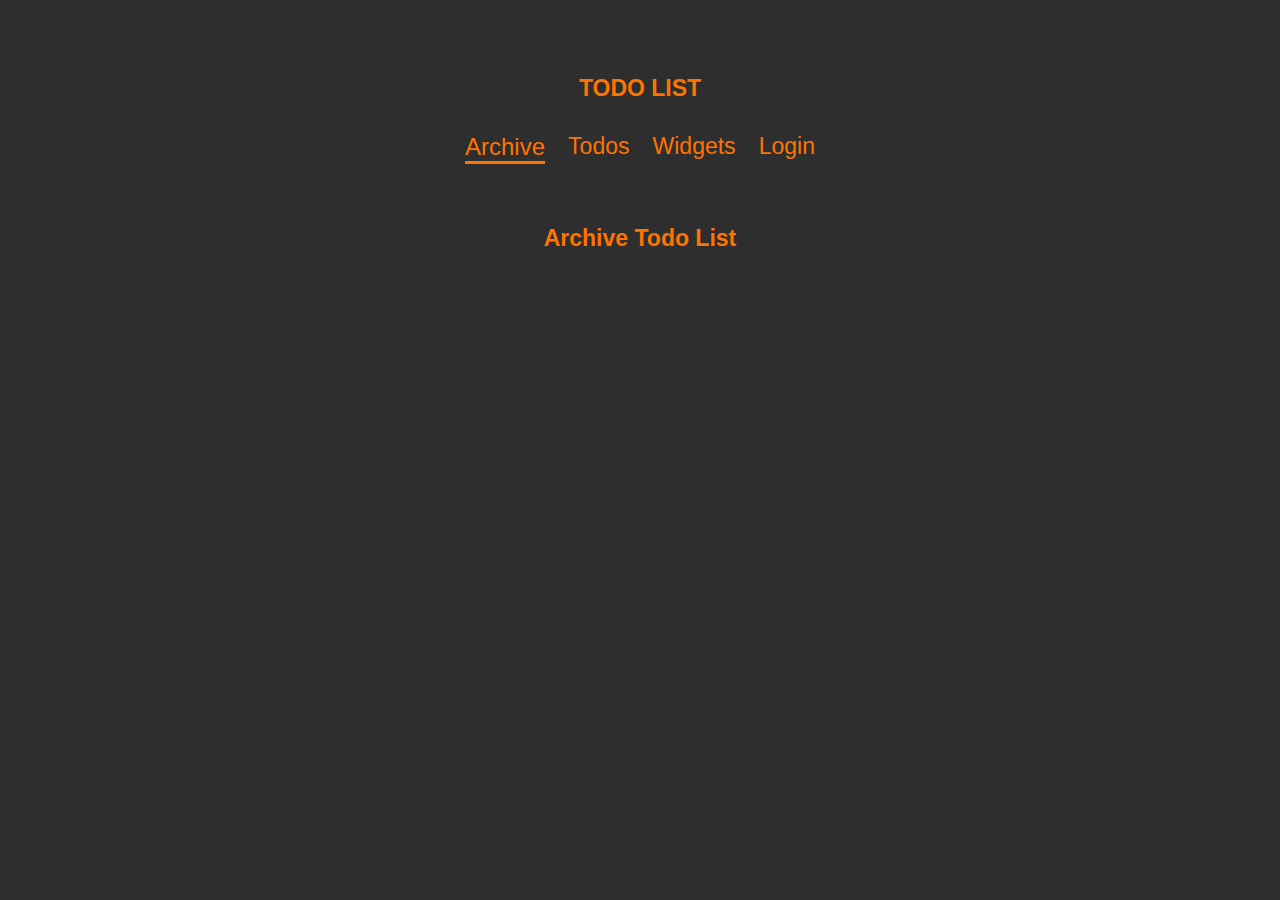
<file: index.html>
<!DOCTYPE html>
<html lang="en">
<head>
    <meta charset="UTF-8">
    <meta http-equiv="X-UA-Compatible" content="IE=edge">
    <meta name="viewport" content="width=device-width, initial-scale=1.0">
    <link rel="stylesheet" href="./css/reset.css">
    <link rel="stylesheet" href="./css/todo.css">
    <title>Todo List</title>
</head>
<body>
    <header class="section">
        <nav class="navigation">
            <h1>TODO LIST</h1>
            <ul class="navigation-list">
                <li>
                    <a class="link-menu" href="./index.html"><span class="text-nav active">Archive</span></a>
                </li>
                <li>
                    <a class="link-menu" href="./todos.html"><span class="text-nav">Todos</span></a>
                </li>
                <li>
                    <a class="link-menu" href="./widgets.html"><span class="text-nav">Widgets</span></a>
                </li>
                <li>
                    <a class="link-menu" href="./login.html"><span class="text-nav">Login</span></a>
                </li>
            </ul>
        </nav>
    </header>
   <main class="section">
    <h1 class="text-nav">Archive Todo List</h1>
   </main>
</body>
</html>
</file>
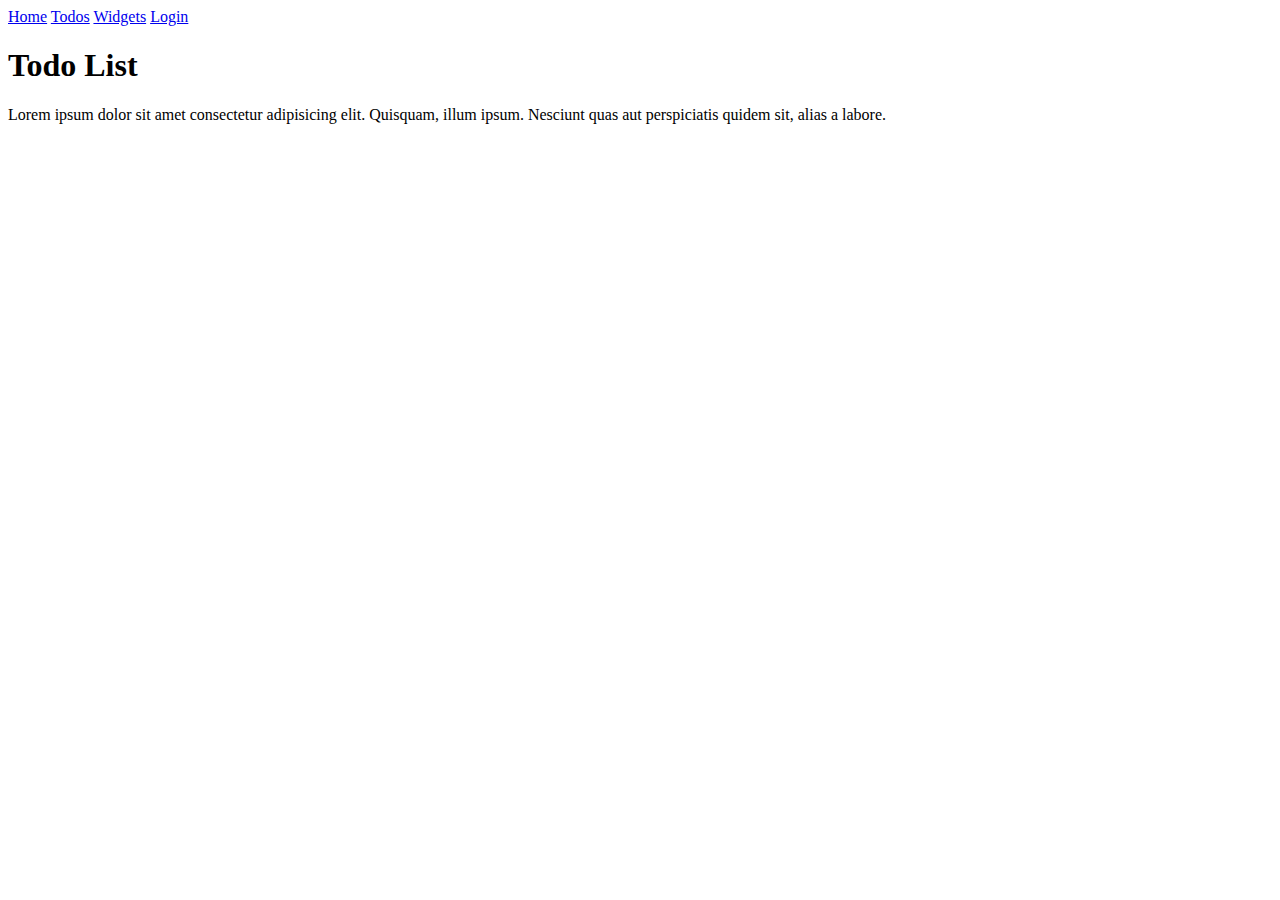
<file: src/index.html>
<!DOCTYPE html>
<html lang="en">
<head>
    <meta charset="UTF-8">
    <meta http-equiv="X-UA-Compatible" content="IE=edge">
    <meta name="viewport" content="width=device-width, initial-scale=1.0">
    <!-- <link rel="stylesheet" href="./index.css"> -->
    <title>Todo List</title>
</head>
<body>
   <header class="navigation">
    <nav>
        <a href="./index.html">Home</a>
        <a href="./todos.html">Todos</a>
        <a href="./widgets.html">Widgets</a>
        <a href="./login.html">Login</a>
    </nav>
   </header>
   <main>
    <h1>Todo List</h1>
    <p>Lorem ipsum dolor sit amet consectetur adipisicing elit. Quisquam, illum ipsum. Nesciunt quas aut perspiciatis quidem sit, alias a labore.</p>
   </main>
   <!-- <script src="./index.js/todos.js" type="module" ></script> -->
</body>
</html>
</file>
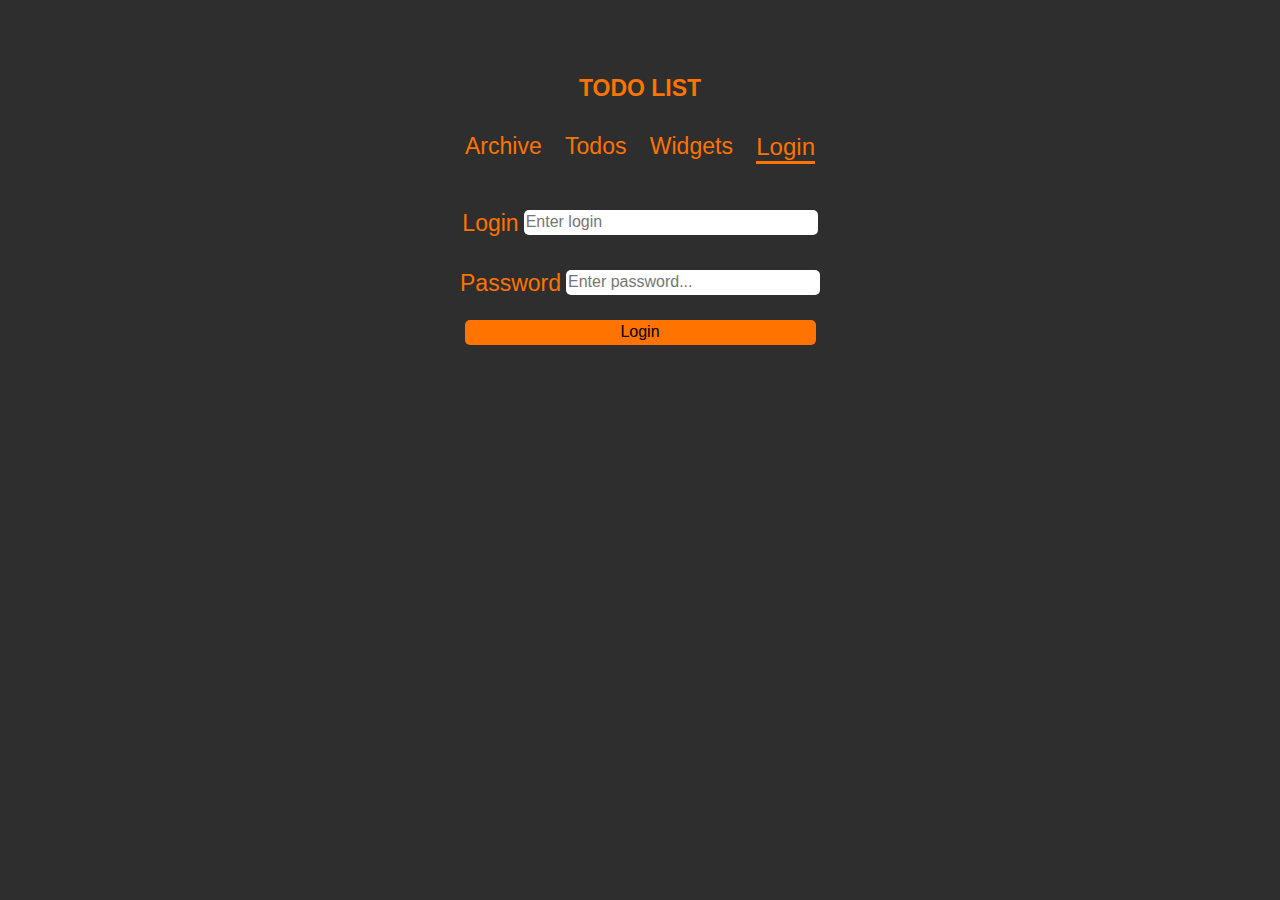
<file: login.html>
<!DOCTYPE html>
<html lang="en">
<head>
    <meta charset="UTF-8">
    <meta http-equiv="X-UA-Compatible" content="IE=edge">
    <meta name="viewport" content="width=device-width, initial-scale=1.0">
    <link rel="stylesheet" href="./css/reset.css">
    <link rel="stylesheet" href="./css/todo.css">
    <title>Todo List</title>
</head>
<body>
    <header class="section">
        <nav class="navigation">
            <h1>TODO LIST</h1>
            <ul class="navigation-list">
                <li>
                    <a class="link-menu" href="./index.html"><span class="text-nav">Archive</span></a>
                </li>
                <li>
                    <a class="link-menu" href="./todos.html"><span class="text-nav">Todos</span></a>
                </li>
                <li>
                    <a class="link-menu" href="./widgets.html"><span class="text-nav">Widgets</span></a>
                </li>
                <li>
                    <a class="link-menu" href="./login.html"><span class="text-nav active">Login</span></a>
                </li>
            </ul>
        </nav>
    </header>
   <main class="section">
        <form action="" class="login-form">
            <label for="" class="label-login-form">
                <span class="text-form">Login</span>
                <input class="qwery-input" type="text" name="login" placeholder="Enter login">
            </label>

            <label for="" class="label-login-form">
                <span class="text-form">Password</span>
                <input class="input" type="password" name="password" placeholder="Enter password...">
            </label>
            <button class="btn-submit">Login</button>
        </form>
        <script src="./index.js/login.js"></script>
   </main>
</body>
</html>
</file>
<file: css/todo.css>
body {
    display: flex;
    flex-direction: column;
    align-items: center;
    background-color: rgb(46, 46, 46);
}

.section {
    width: 375px;
}

h1 {
    font-family: 'Kanit', sans-serif;
    font-size: 23px;
    text-align: center;
    color: rgb(255, 115, 0);
}

.navigation {
    display: flex;
    flex-direction: column;
    align-items: center;
    text-align: center;
    margin-top: 60px;
    margin-bottom: 30px;
}

.navigation-list {
    width: 350px;
    display: flex;
    justify-content: space-between
}

.link-menu {
    display: flex;
    align-items: center;
    justify-content: center;
}

.text-nav {
    text-align: center;
    color: rgb(255, 115, 0);
    font-family: 'Kanit', sans-serif;
    font-size: 23px;
}

.text-nav:hover {
    color: rgb(255, 168, 96);
    font-size: 24px;
}

.active {
    font-family: 'Kanit', sans-serif;
    font-size: 24px;
    border-bottom: 3px solid rgb(255, 115, 0);
}

.form {
    display: flex;
    flex-direction: column;
    align-items: center;
}

.sort-by-option {
    font-family: 'Kanit', sans-serif;
    color: rgb(255, 115, 0);
}
.text {
    text-align: center;
    color: rgb(255, 115, 0);
    font-family: 'Kanit', sans-serif;
    font-size: 20px;
    margin-right: 7px;
}

.text-todo {
    display: block;
    text-align: center;
    color: rgb(255, 115, 0);
    font-family: 'Kanit', sans-serif;
    font-size: 25px;
    width: 250px;
    margin-top: 5px;
    /* margin-left: 7px;
    margin-right: 7px; */
    margin-bottom: 50px;
}

.text-todo {
    display: flex;
    flex-direction: column;
    align-items: center;
    justify-content: space-between;
    margin-bottom: 5px;
}

.text-clock {
    color: rgb(255, 115, 0);
    font-family: 'Kanit', sans-serif;
    font-size: 17px;
    margin-left: 10px;
    margin-right: 10px;
}

.date-box {
    display: flex;
}

.input {
    width: 250px;
    height: 23px;
    margin-bottom: 25px;
    border-radius: 5px;
    color: rgb(255, 115, 0);
}

.btn-submit {
    background-color: rgb(255, 115, 0);
    font-family: 'Kanit', sans-serif;
    color: black;
    width: 351px;
    height: 25px;
    border-radius: 5px;
    margin-bottom: 25px;
}

.filters {
    display: flex;
    flex-direction: column;
    align-items: center;
    color: rgb(255, 115, 0);
}

.sort-by {
    width: 278px;
    height: 26px;
    margin-bottom: 25px;
    border-radius: 5px;
}

.qwery-input {
    width: 290px;
    height: 23px;
    margin-bottom: 35px;
    border-radius: 5px;
    font-family: 'Kanit', sans-serif;
    color: rgb(255, 115, 0);
}

.todo-list {
    display: flex;
    flex-direction: column;
    align-items: center;
}

.todo-item {
    display: flex;
    justify-content: space-between;
    width: 350px;
    margin-bottom: 15px;
    border: 2px solid #b4b4b4;
    border-radius: 5px;
    min-height: 150px;
}

.todo-item-check {
    display: flex;
    flex-direction: column;
    
}

.checkbox {
    margin-top: 5px;
    margin-left: 5px;
}

.checkbox-before {
    width: 47px;
    height: 150px; 
    display: flex;
    justify-content: center;
    align-items: center;
    margin-top: 1px;
}

.checkbox-before::before {
    content:'';
    width: 47px;
    height: 150px;
    background-color: #fff;
    background-image: url(../images/archive.svg);
    background-position: bottom;
    background-size: 90%;
    background-repeat: no-repeat;
    border-radius: 4px 0 0 4px ;
    position: relative;
}

.checkbox:checked + .checkbox-before::before {
    background-color: rgb(255, 115, 0);
}

.checkbox-text {
    position: absolute;
    transform: rotate(270deg);
    font-family: 'Kanit', sans-serif;
    color: rgb(46, 46, 46);
    margin-bottom: 25px;
}

.visually-hidden {
    white-space: nowrap;
    width: 1px;
    height: 1px;
    overflow: hidden;
    margin: -1px;
}

.success{
    transform: rotate(180deg);
    color: rgb(255, 115, 0);
    display: flex;
    justify-content: center;
    align-items: center;
    border-radius: 4px 0 0 4px;
    width: 47px;
}

.view {
    writing-mode: vertical-rl;
}

.delete {
    display: flex;
    justify-content: center;
    align-items: center;
    background-color: transparent;
    width: 18px;
    height: 18px;
    margin-top: 85px;
    margin-left: 5px;
    border: 1px solid rgb(255, 115, 0);
    border-radius: 5px;
    color: #b4b4b4;
}

.btn-item {
    display: flex ;
}

.modal-text {
    color: rgb(255, 115, 0);
    font-family: 'Kanit', sans-serif;
    font-size: 35px;
}



.login-form {
    display: flex;
    flex-direction: column;
    align-items: center;
    justify-content: center;
}

.label-login-form {
    display: flex;
}

.text-form {
    text-align: center;
    color: rgb(255, 115, 0);
    font-family: 'Kanit', sans-serif;
    font-size: 23px;
    margin-right: 5px;
}
</file>
